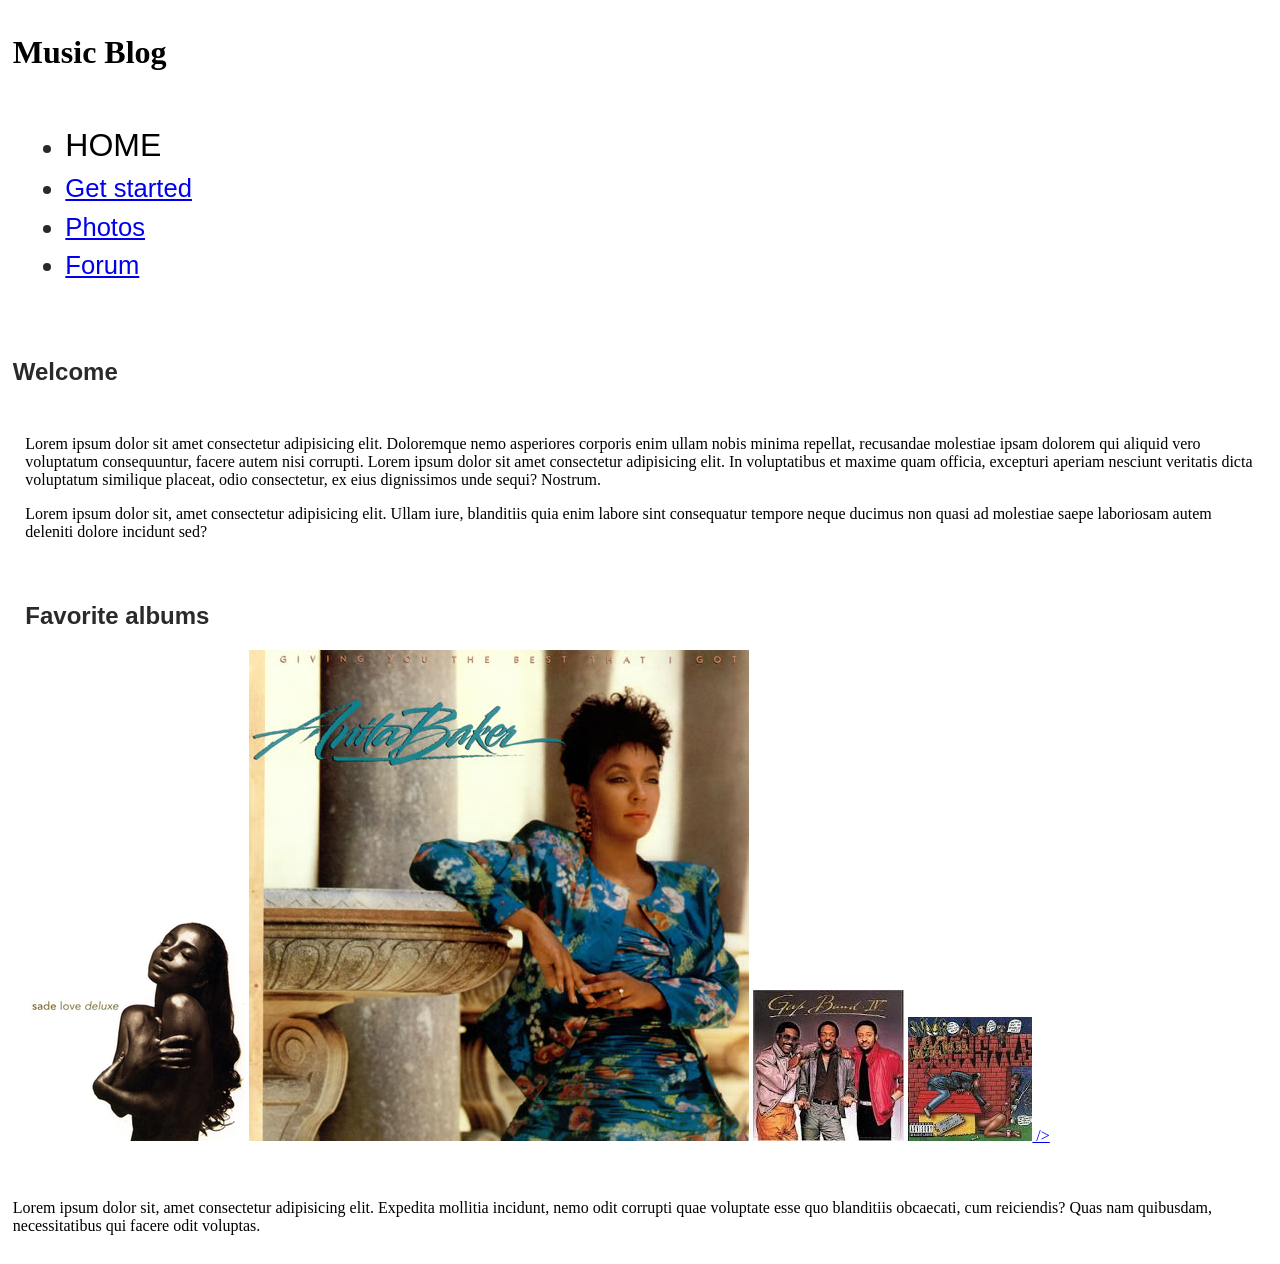
<file: musicBlog/index.html>
<!DOCTYPE html>
<html lang="en">
<head>
    <meta charset="UTF-8">
    <meta name="viewport" content="width=device-width>, initial-scale=1.0">
    <link rel="stylesheet" href="style.css" />
    <title>Document</title>
</head>
<body>
    <header>
        <h1>Music Blog</h1>

        <nav>
            <ul>
                <li><span>Home</span></li>        
                <li><a href="#">Get started</a></li>
                <li><a href="#">Photos</a></li>
                <li><a href="#">Forum</a></li>
            </ul>
        </nav>
    </header>

    <section>
        <H2>Welcome</H2>
        <main>
            <Article>
                <p>
                    Lorem ipsum dolor sit amet consectetur adipisicing elit. Doloremque nemo asperiores corporis enim ullam nobis minima repellat, recusandae molestiae ipsam dolorem qui aliquid vero voluptatum consequuntur, facere autem nisi corrupti. Lorem ipsum dolor sit amet consectetur adipisicing elit. In voluptatibus et maxime quam officia, excepturi aperiam nesciunt veritatis dicta voluptatum similique placeat, odio consectetur, ex eius dignissimos unde sequi? Nostrum.
                </p>
                

                <p>
                    Lorem ipsum dolor sit, amet consectetur adipisicing elit. Ullam iure, blanditiis quia enim labore sint consequatur tempore neque ducimus non quasi ad molestiae saepe laboriosam autem deleniti dolore incidunt sed?
                </p>
            </article>

            <aside>
                <h2>Favorite albums</h2>

                <a href="./assets/220px-Sade_-_Love_Deluxe.png"><img src="./assets/220px-Sade_-_Love_Deluxe.png" alt="Sade_-_Love-deluxe"></a>
                <a href="./assets/ANITA_BAKER_GIVING+YOU+THE+BEST+THAT+I+GOT-240852.jpg"><img src="./assets/ANITA_BAKER_GIVING+YOU+THE+BEST+THAT+I+GOT-240852.jpg" alt="ANITA_BAKER_GIVING"></a>
                <a href="./assets/The_Gap_Band.jpg"><img src="./assets/The_Gap_Band.jpg" alt="The_Gap_Band"></a>
                <a href="./assets/Snopp_Dog.jpg"><img src="./assets/Snopp_Dog.jpg" alt="Snopp_Dog">
               /></a>
            </aside>
        </main>
    </section>

    <Footer>
        <p>Lorem ipsum dolor sit, amet consectetur adipisicing elit. Expedita mollitia incidunt, nemo odit corrupti quae voluptate esse quo blanditiis obcaecati, cum reiciendis? Quas nam quibusdam, necessitatibus qui facere odit voluptas.</p>
    </Footer>
</body>
</html>
</file>
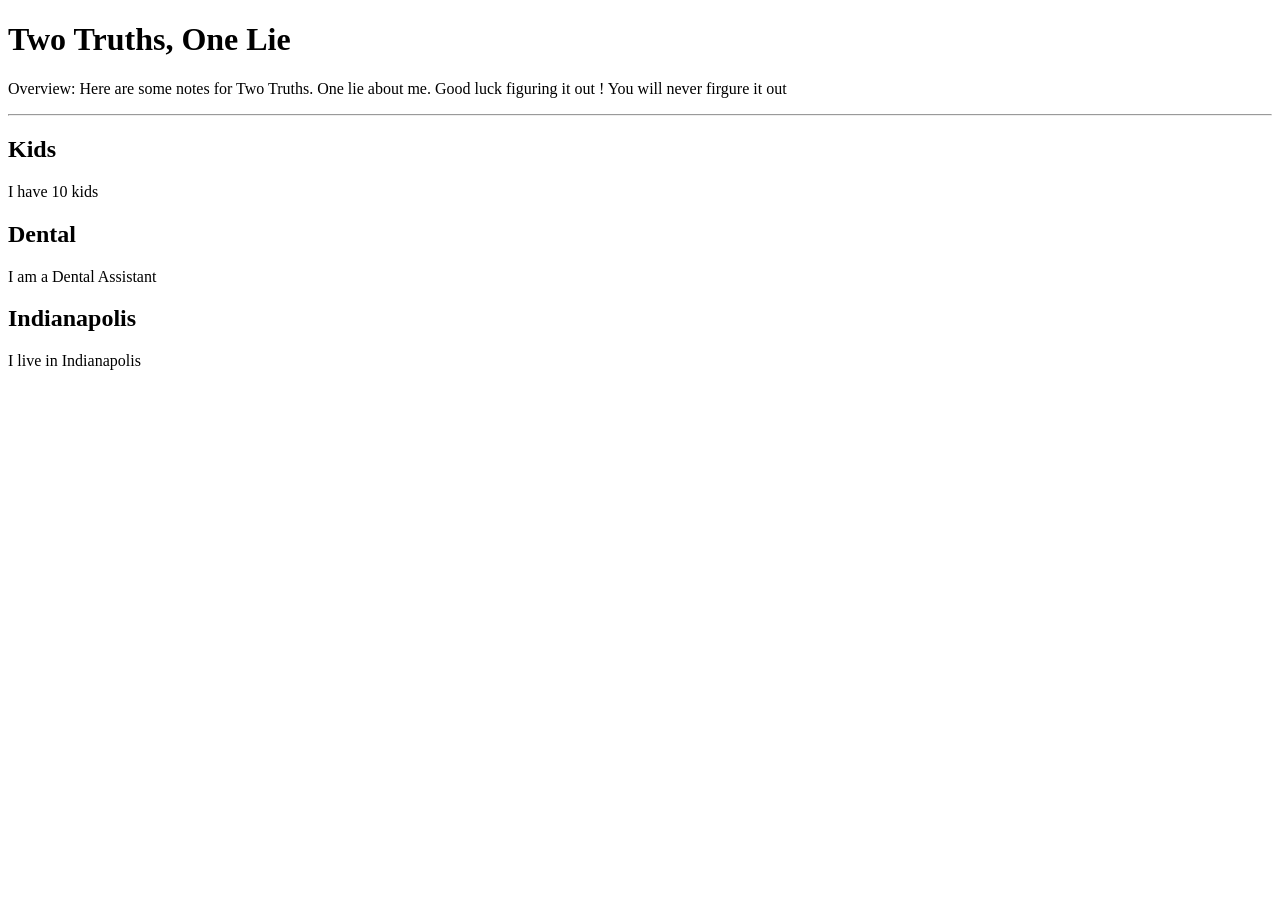
<file: 1-HTML-Basics/02-hp-tags.html>
<!DOCTYPE html>
<html lang="en">
<head>
    <meta charset="UTF-8">
    <meta name="viewport" content="width=device-width, initial-scale=1.0">
    <title>Two Truths, One Lie</title>
</head>
<body>
    <h1>Two Truths, One Lie </h1>
    <p>Overview: Here are some notes for Two Truths. One lie about me.
        Good luck figuring it out ! You will never firgure it out 
    </p>
    <hr />
    <h2>Kids</h2>
    <p> I have 10 kids </p>
    <h2>Dental</h2>
    <p>I am a Dental Assistant</p>
    <H2>Indianapolis</H2>
    <P>I live in Indianapolis</P>
</body>
</html>
</file>
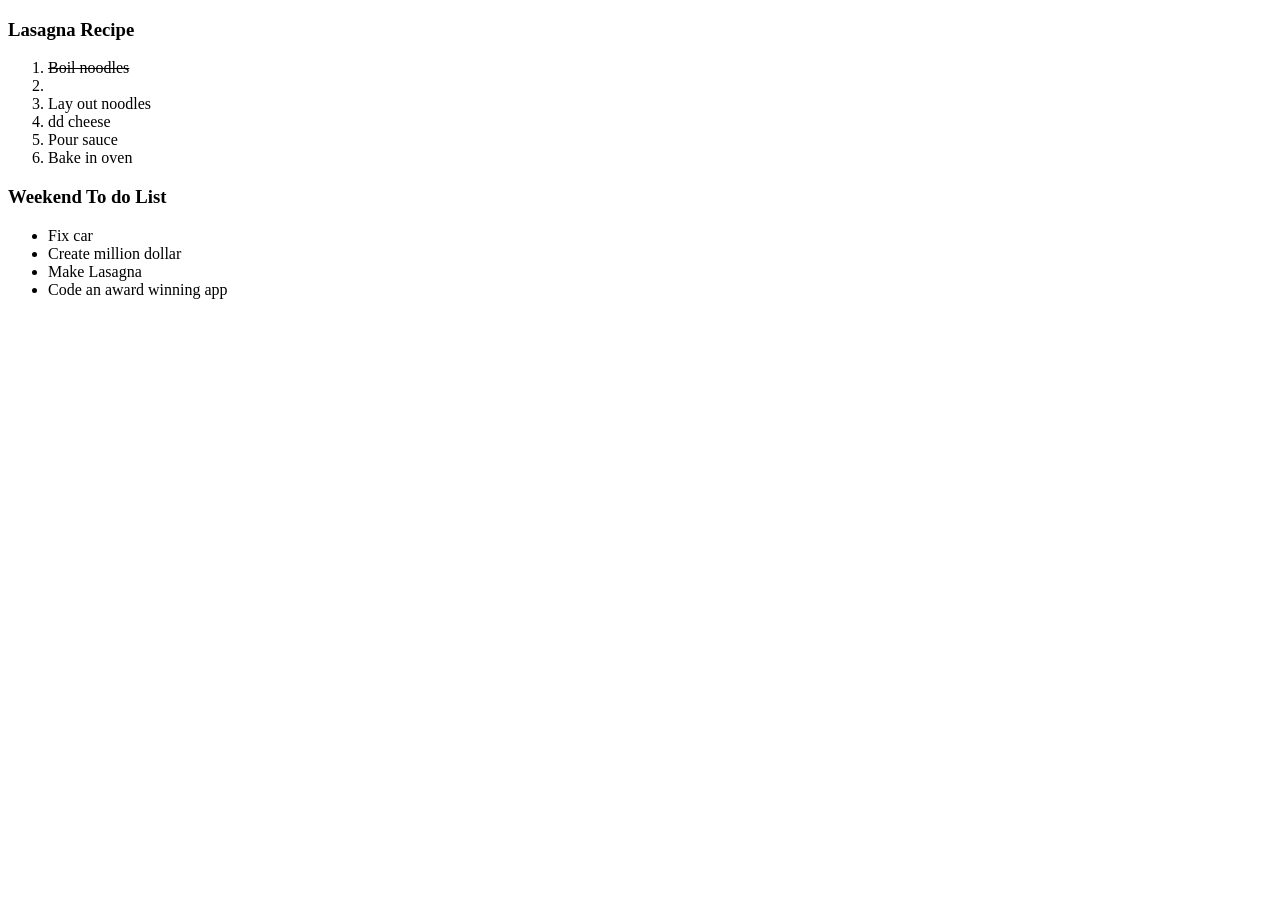
<file: 1-HTML-Basics/03-lists.html>
<!DOCTYPE html>
<html lang="en">
<head>
    <meta charset="UTF-8">
    <meta name="viewport" content="width=<device-width>, initial-scale=1.0">
    <title>Document</title>
</head>
<body>
    <h3> Lasagna Recipe</h3>
    <ol>
        <li><strike>Boil noodles</strike></li>
        <li Make suace</li>
            <li>Lay out noodles</li>
            <Li>dd cheese</li>
            <li>Pour sauce</li>
            <LI>Bake in oven</LI>
    </ol>
    <h3>Weekend To do List </h3>
    <ul><li<Clean garage<li>
        <LI>Fix car</LI>
        <LI>Create million dollar</LI>
        <LI>Make Lasagna</LI>
        <LI>Code an award winning app</LI>
    </ul>
</body>
</html>
</file>
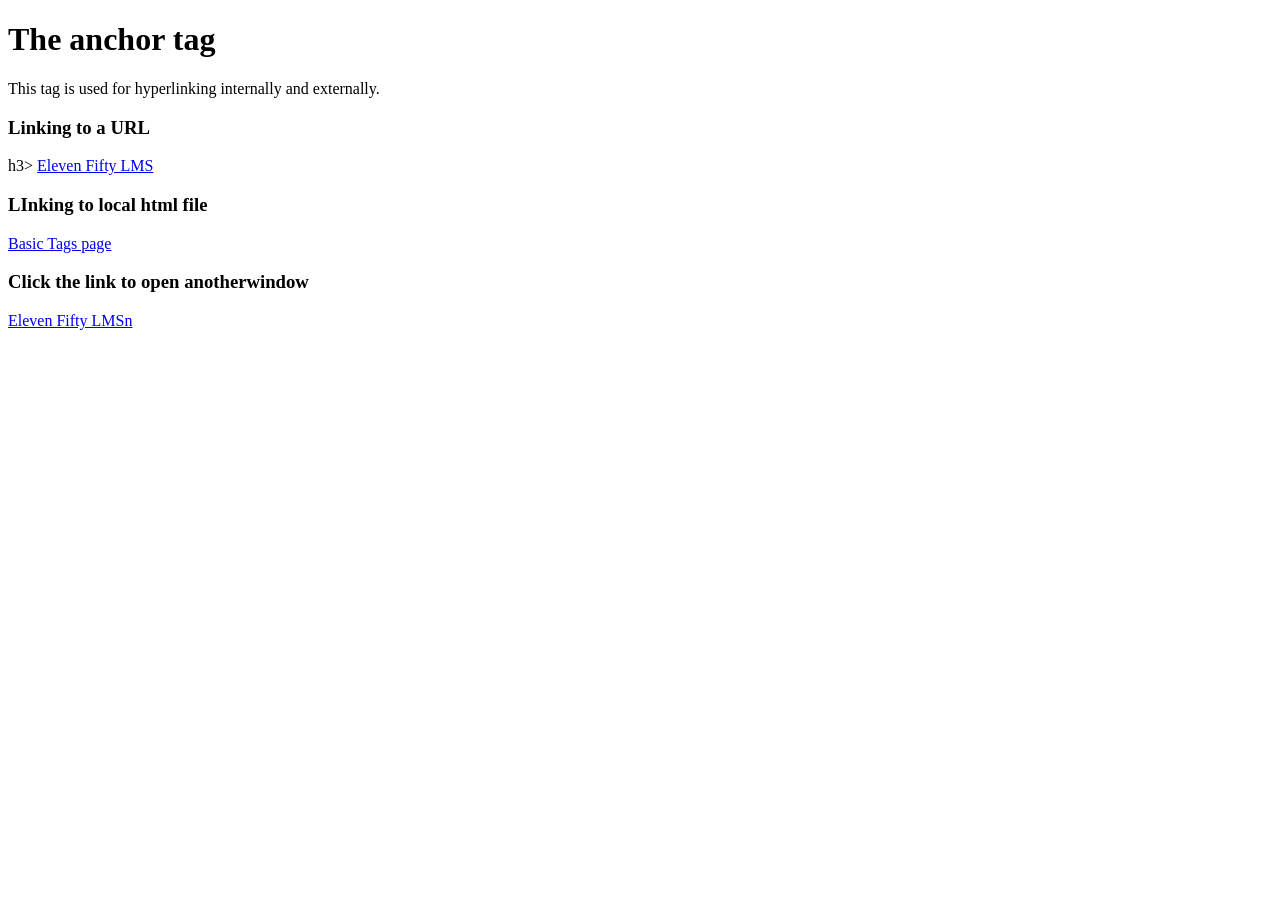
<file: 1-HTML-Basics/04-links.html>
<!DOCTYPE html>
<html lang="en">
<head>
    <meta charset="UTF-8">
    <meta name="viewport" content="width=<device-width>, initial-scale=1.0">
    <title>Document</title>
</head>
<body>
    <H1>The anchor tag</H1>
    <P> This tag is used for hyperlinking internally and externally.
         <h3> Linking to a URL</h3>h3>
        <a href="HTTPS://elevenfifty.instructure.com/login/canvas">Eleven Fifty LMS</a>
        <h3>LInking to local html file</h3>
        <a href="01-basic-tags.html">Basic Tags page</a>
        <h3>Click the link to open anotherwindow</h3>
        <a href="https://elevenfifty.instructure.com/login/canvas"target="blank">Eleven Fifty LMSn
        </a>
</body>
</html>
</file>
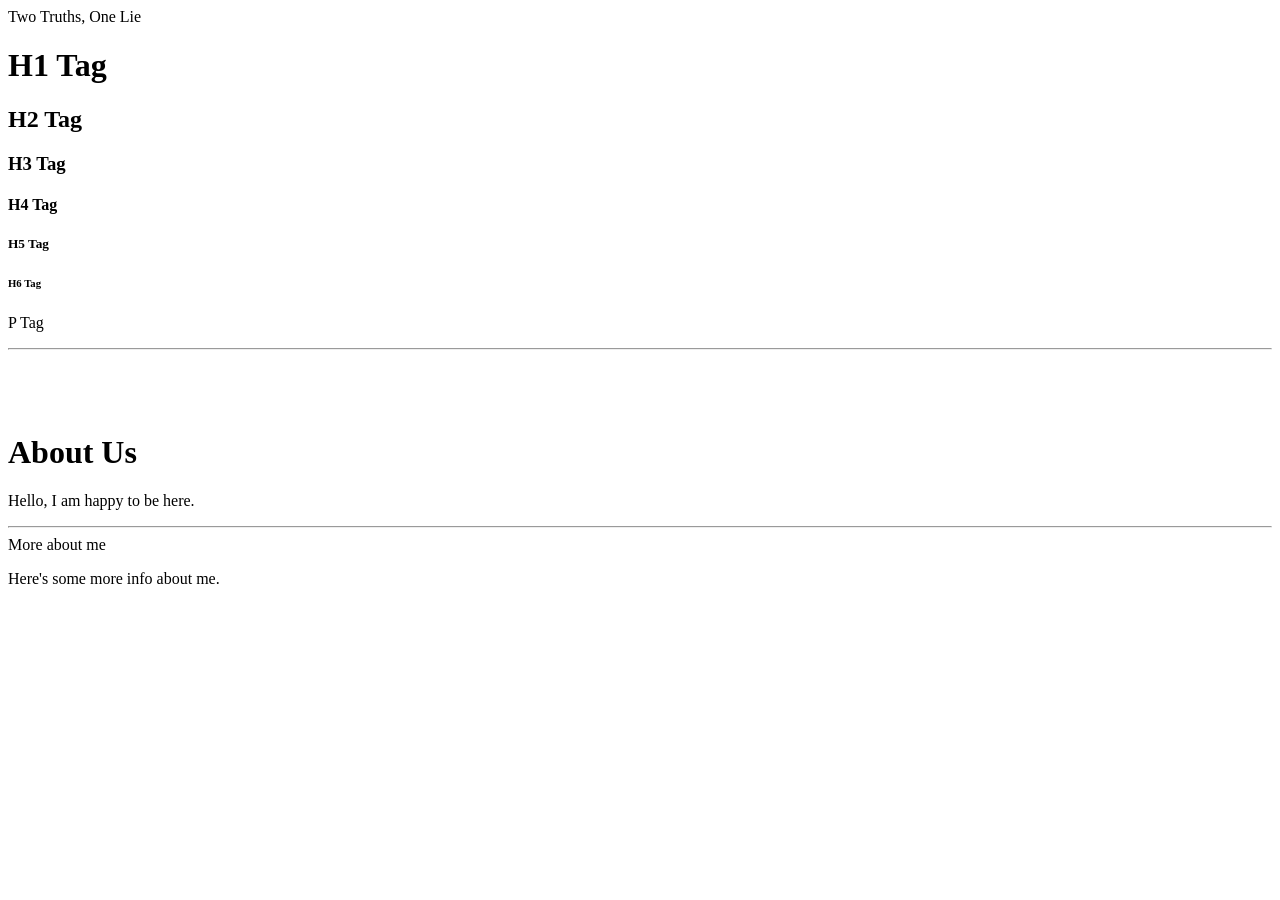
<file: 1-HTML-Basics/05-images.html>
<!DOCTYPE html>
<html>
<head
    <title> Two Truths, One Lie</title>
</head>
<body>

    <h1>H1 Tag</h1>
    <h2>H2 Tag</h2>
    <h3>H3 Tag</h3>
    <h4>H4 Tag</h4>
    <h5>H5 Tag</h5>
    <h6>H6 Tag</H6>
    
        <p>P Tag</p>
        <hr />
        <br /> 
        <br />
        <br />
        
        <h1>About Us</h1>
        <p> Hello, I am happy to be here.</p>
        <hr />
        <hr!>More about me</h1>
        <p> Here's some more info about me.</p>  
</body>
 </html>
</file>
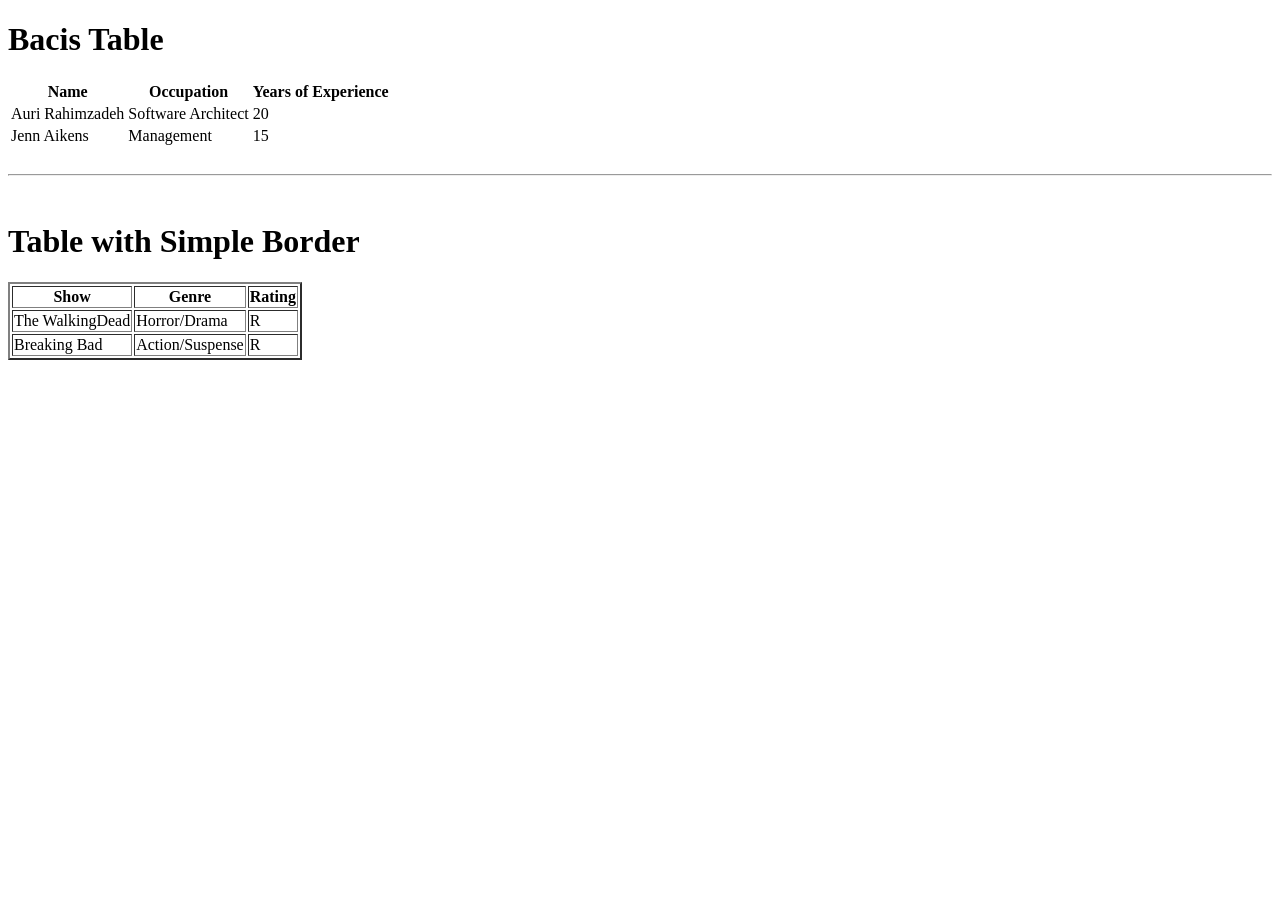
<file: 1-HTML-Basics/06-tables.html>
<!DOCTYPE html>
<html>
    <Head>
        <title>Tables</title>
    </Head>
    <BODY>
        <h1>Bacis Table</h1>
        <table>
            <tr>
                <th>Name</th>
                <th>Occupation</th>
                <th>Years of Experience</th>
            </tr>
            <tr>
                <td>Auri Rahimzadeh</td>
                <td>Software Architect</td>
                <td>20</td>
            </tr>
           <tr> 
               <td>Jenn Aikens</td>
               <td>Management</td>
               <td>15</td>
        </table>

        <br>
        <hr>
        <br>
        <h1>Table with Simple Border</h1>
        <table border="2">
            <tr>
                <th>Show</th>
                <th>Genre</th>
                <th>Rating</th>
            </tr>
            <tr>
                <td>The WalkingDead</td>
                <td>Horror/Drama</td>
                <td>R</td>
            </tr>   
            <tr>
                    <td>Breaking Bad</td>
                    <td>Action/Suspense</td>
                    <td>R</td>
            </tr>
        </table>
 </BODY>
</html>
</file>
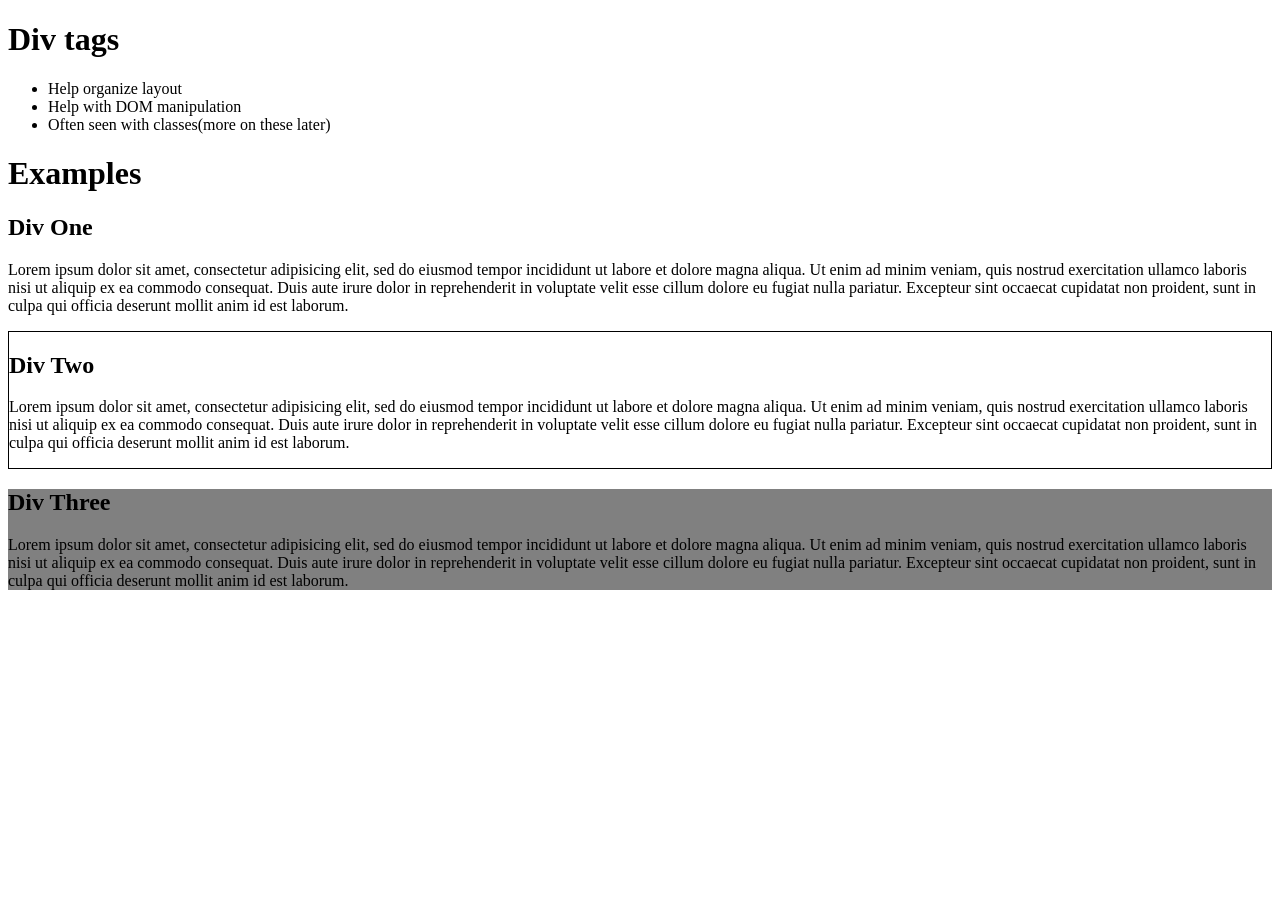
<file: 1-HTML-Basics/07-divs.html>
<!DOCTYPE html>
<html>
<head>
    <title>divs</title>
</head>
<body>
    <h1>Div tags</h1>
    <ul>
        <li>Help organize layout</li>
        <li>Help with DOM manipulation</li>
        <li>Often seen with classes(more on these later)</li>
    </ul>

    <h1>Examples</h1>
    <div class="div-one">
        <h2>Div One</h2>
        <p>Lorem ipsum dolor sit amet, consectetur adipisicing elit, sed do eiusmod
        tempor incididunt ut labore et dolore magna aliqua. Ut enim ad minim veniam,
        quis nostrud exercitation ullamco laboris nisi ut aliquip ex ea commodo
        consequat. Duis aute irure dolor in reprehenderit in voluptate velit esse
        cillum dolore eu fugiat nulla pariatur. Excepteur sint occaecat cupidatat non
        proident, sunt in culpa qui officia deserunt mollit anim id est laborum.</p>
    </div>

    <div class="div-two" style="border:1px solid black">
        <h2>Div Two</h2>
        <p>Lorem ipsum dolor sit amet, consectetur adipisicing elit, sed do eiusmod
        tempor incididunt ut labore et dolore magna aliqua. Ut enim ad minim veniam,
        quis nostrud exercitation ullamco laboris nisi ut aliquip ex ea commodo
        consequat. Duis aute irure dolor in reprehenderit in voluptate velit esse
        cillum dolore eu fugiat nulla pariatur. Excepteur sint occaecat cupidatat non
        proident, sunt in culpa qui officia deserunt mollit anim id est laborum.</p>
    </div>

    <div class="div-three" style="background-color: gray">
        <h2>Div Three</h2>
        <p>Lorem ipsum dolor sit amet, consectetur adipisicing elit, sed do eiusmod
        tempor incididunt ut labore et dolore magna aliqua. Ut enim ad minim veniam,
        quis nostrud exercitation ullamco laboris nisi ut aliquip ex ea commodo
        consequat. Duis aute irure dolor in reprehenderit in voluptate velit esse
        cillum dolore eu fugiat nulla pariatur. Excepteur sint occaecat cupidatat non
        proident, sunt in culpa qui officia deserunt mollit anim id est laborum.</p>
    </div>
</body>
</html>
</file>
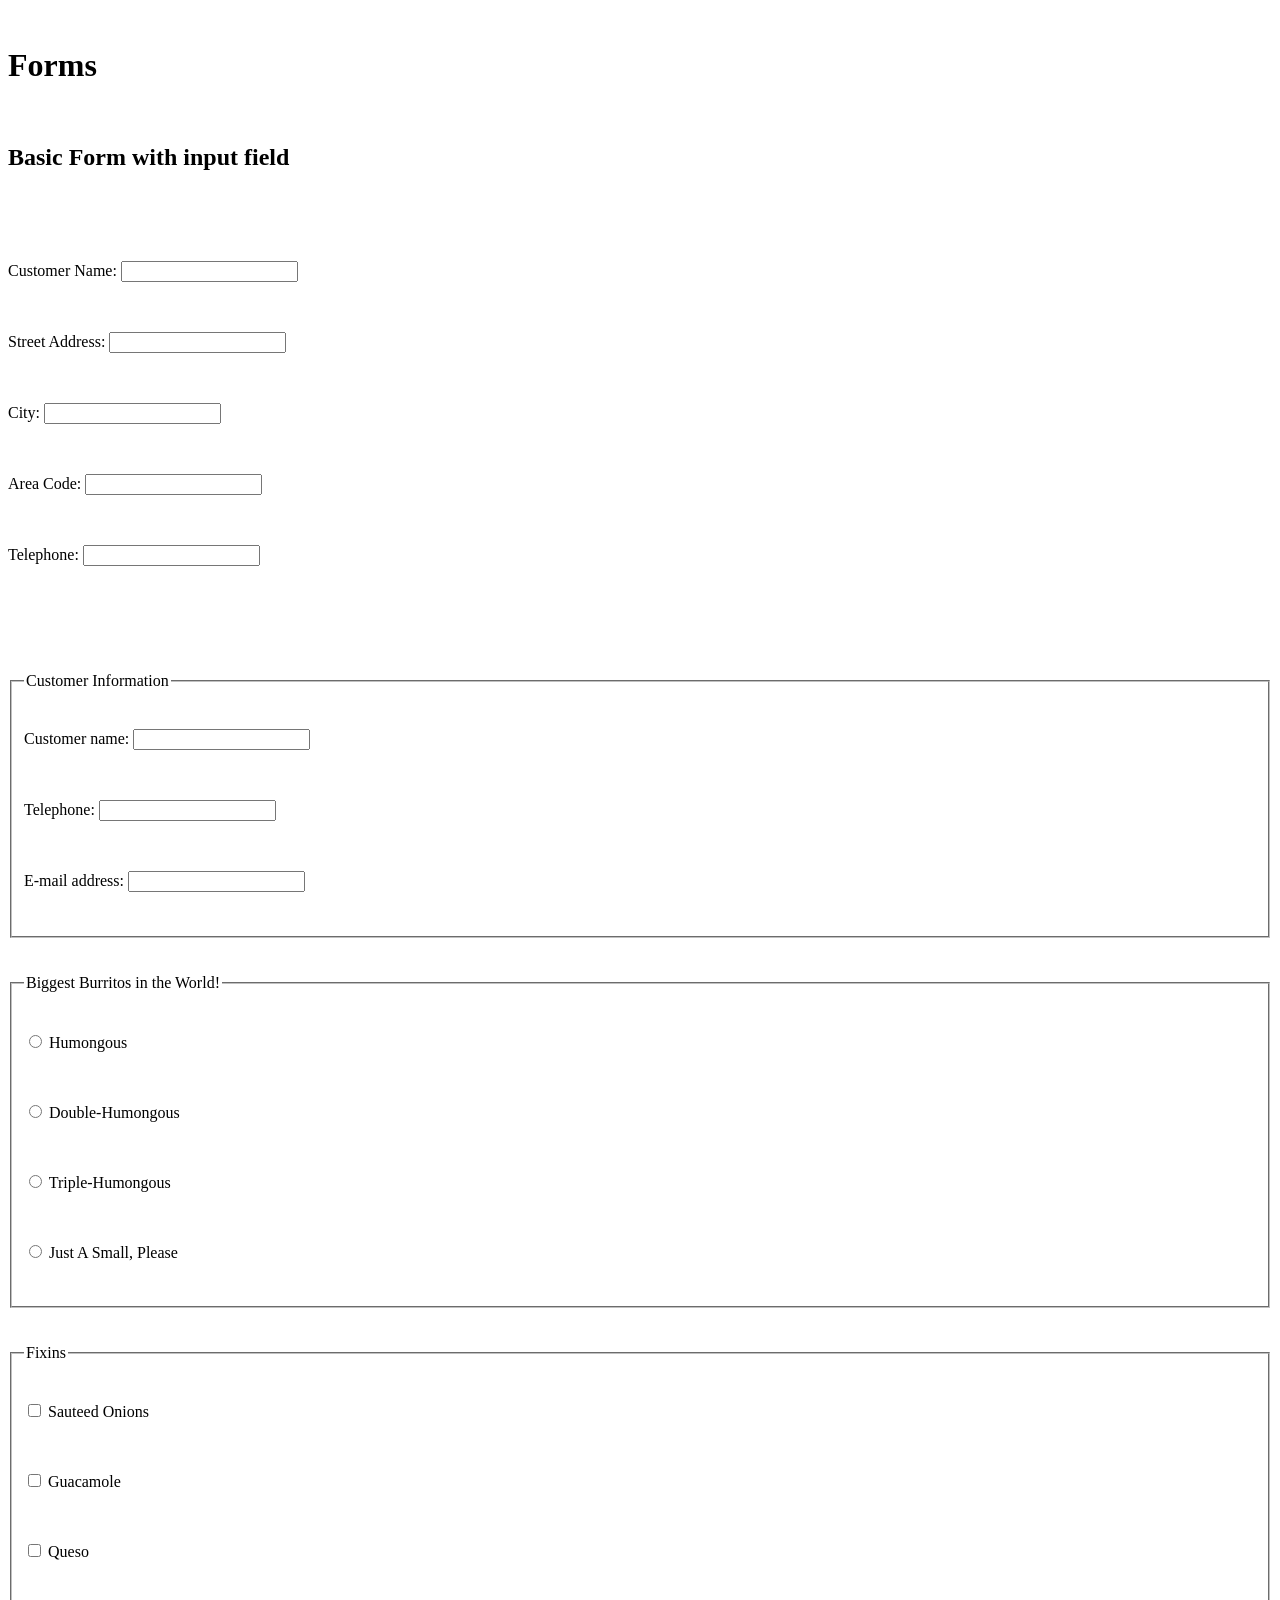
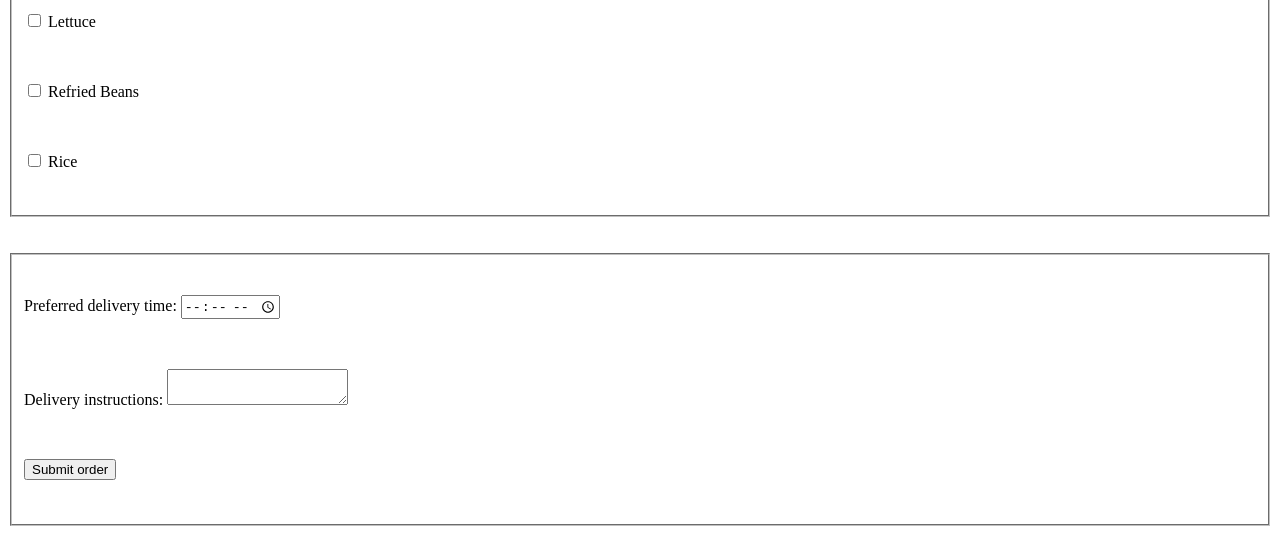
<file: 1-HTML-Basics/09-forms.html>
<!DOCTYPE html>
<html>
<head>
  <title>Forms</title>
</head>
<body>
  <h1>Forms</h1>

  <h2>Basic Form with input field</h2>
  <div class="form-one">
    <form>
      <p><label>Customer Name: <input></label></p>
      <p><label>Street Address: <input></label></p>
      <p><label>City: <input></label></p>
      <p><label>Area Code: <input></label></p>
      <p><label>Telephone: <input></label></p>
    </form>
  </div>

  <br />

  <form>
    <fieldset>
      <legend> Customer Information </legend>
      <p><label>Customer name: <input></label></p>
      <p><label>Telephone: <input type=tel></label></p>
      <p><label>E-mail address: <input type=email></label></p>
    </fieldset>
    <br />
    <fieldset>
      <legend>Biggest Burritos in the World!</legend>
      <p><input type="radio" name="size" id="size0" /><label for="size0"> Humongous </label></p>
      <p><input type="radio" name="size" id="size1" /><label for="size1"> Double-Humongous</label></p>
      <p><input type="radio" name="size" id="size2" /><label for="size2"> Triple-Humongous</label></p>
      <p><input type="radio" name="size" id="size3" /><label for="size3"> Just A Small, Please</label></p>
    </fieldset>
    <br />
    <fieldset>
      <legend>Fixins</legend>
      <p><input type="checkbox" name="fixins" id="onions"><label for="onions"> Sauteed Onions </label></p>
      <p><input type="checkbox" name="fixins" id="guacamole"><label for="guacamole"> Guacamole </label></p>
      <p><input type="checkbox" name="fixins" id="queso"><label for="queso"> Queso </label></p>
      <p><input type="checkbox" name="fixins" id="lettuce"><label for="lettuce"> Lettuce </label></p>
      <p><input type="checkbox" name="fixins" id="beans"><label for="beans"> Refried Beans </label></p>
      <p><input type="checkbox" name="fixins" id="rice"><label for="rice"> Rice </label></p>
    </fieldset>
    <br />
    <fieldset>
      <p>Preferred delivery time: <input type=time min="11:00" max="21:00" step="900"></p>
      <p>Delivery instructions: <textarea></textarea></p>
      <p><button>Submit order</button></p>
    </fieldset>
  </form>
</body>
</html>
</file>
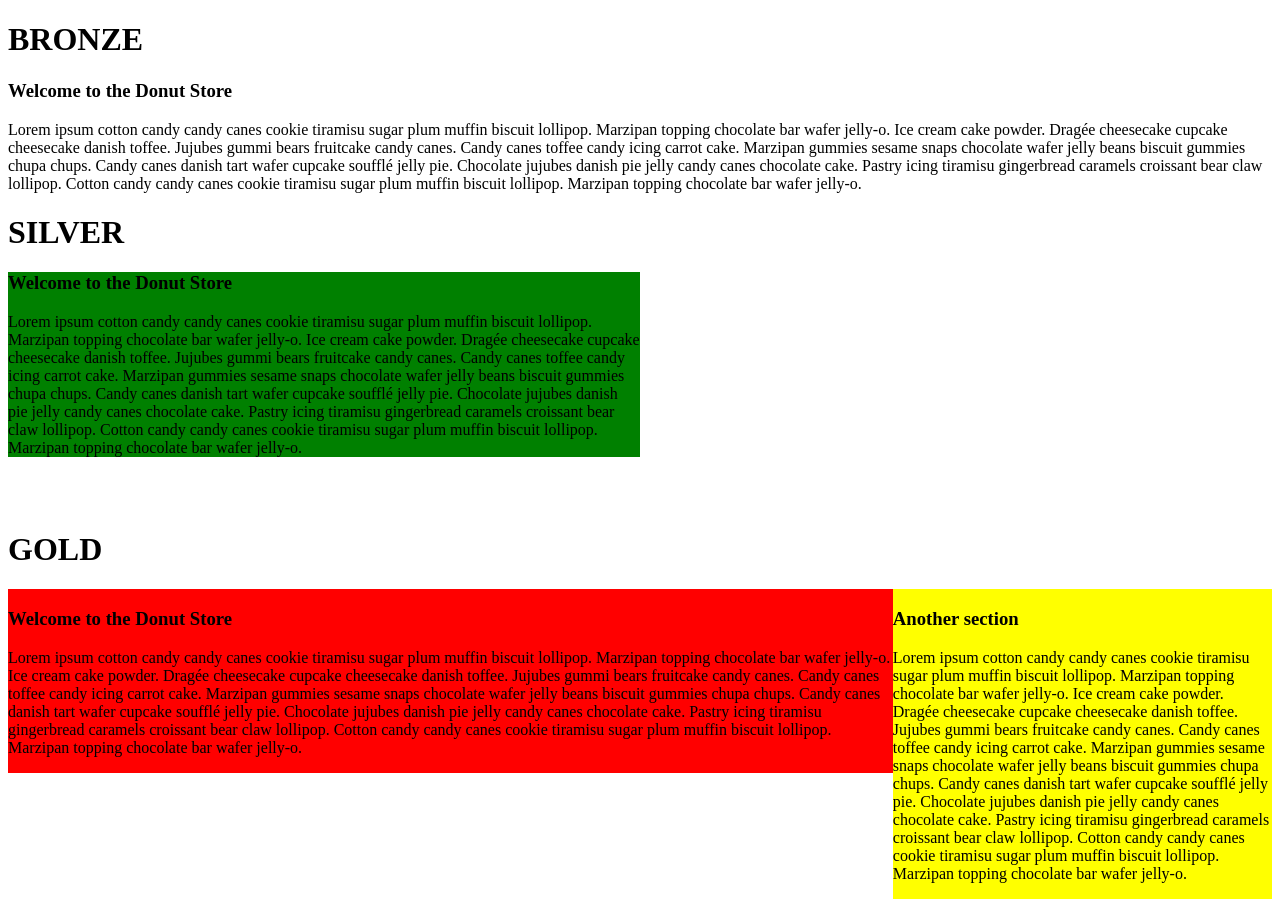
<file: 1-HTML-Basics/10-sections.html>
<!DOCTYPE html>
<html>
    <head>
        <title>Sections</title>
    </head>
    <body>

        <h1>BRONZE</h1>
        <section>
            <h3>Welcome to the Donut Store</h3>
                <p>
                Lorem ipsum cotton candy candy canes cookie tiramisu sugar plum muffin biscuit lollipop. Marzipan topping chocolate bar wafer jelly-o. Ice cream cake powder.
                Dragée cheesecake cupcake cheesecake danish toffee. Jujubes gummi bears fruitcake candy canes. Candy canes toffee candy icing carrot cake. Marzipan gummies sesame snaps chocolate wafer jelly beans biscuit gummies chupa chups.
                Candy canes danish tart wafer cupcake soufflé jelly pie. Chocolate jujubes danish pie jelly candy canes chocolate cake. Pastry icing tiramisu gingerbread caramels croissant bear claw lollipop.
                Cotton candy candy canes cookie tiramisu sugar plum muffin biscuit lollipop. Marzipan topping chocolate bar wafer jelly-o. 
                </p>
        </section>

        <h1>SILVER</h1>
        <section style="width:50%; background-color: green;">
            <h3>Welcome to the Donut Store</h3>
                <p>
                Lorem ipsum cotton candy candy canes cookie tiramisu sugar plum muffin biscuit lollipop. Marzipan topping chocolate bar wafer jelly-o. Ice cream cake powder.
                Dragée cheesecake cupcake cheesecake danish toffee. Jujubes gummi bears fruitcake candy canes. Candy canes toffee candy icing carrot cake. Marzipan gummies sesame snaps chocolate wafer jelly beans biscuit gummies chupa chups.
                Candy canes danish tart wafer cupcake soufflé jelly pie. Chocolate jujubes danish pie jelly candy canes chocolate cake. Pastry icing tiramisu gingerbread caramels croissant bear claw lollipop.
                Cotton candy candy canes cookie tiramisu sugar plum muffin biscuit lollipop. Marzipan topping chocolate bar wafer jelly-o. 
                </p>
        </section>

        <br>
        <br>

        <h1>GOLD</h1>
        <section>
            <section style="width:70%; float: left; background-color: red;">
                <h3>Welcome to the Donut Store</h3>
                    <p>
                    Lorem ipsum cotton candy candy canes cookie tiramisu sugar plum muffin biscuit lollipop. Marzipan topping chocolate bar wafer jelly-o. Ice cream cake powder.
                    Dragée cheesecake cupcake cheesecake danish toffee. Jujubes gummi bears fruitcake candy canes. Candy canes toffee candy icing carrot cake. Marzipan gummies sesame snaps chocolate wafer jelly beans biscuit gummies chupa chups.
                    Candy canes danish tart wafer cupcake soufflé jelly pie. Chocolate jujubes danish pie jelly candy canes chocolate cake. Pastry icing tiramisu gingerbread caramels croissant bear claw lollipop.
                    Cotton candy candy canes cookie tiramisu sugar plum muffin biscuit lollipop. Marzipan topping chocolate bar wafer jelly-o. 
                    </p>
            </section>
            <section style="width:30%; float: right; background-color: yellow;">
                <h3>Another section</h3>
                    <p>
                    Lorem ipsum cotton candy candy canes cookie tiramisu sugar plum muffin biscuit lollipop. Marzipan topping chocolate bar wafer jelly-o. Ice cream cake powder.
                    Dragée cheesecake cupcake cheesecake danish toffee. Jujubes gummi bears fruitcake candy canes. Candy canes toffee candy icing carrot cake. Marzipan gummies sesame snaps chocolate wafer jelly beans biscuit gummies chupa chups.
                    Candy canes danish tart wafer cupcake soufflé jelly pie. Chocolate jujubes danish pie jelly candy canes chocolate cake. Pastry icing tiramisu gingerbread caramels croissant bear claw lollipop.
                    Cotton candy candy canes cookie tiramisu sugar plum muffin biscuit lollipop. Marzipan topping chocolate bar wafer jelly-o. 
                    </p>
            </section>
        </section>
    </body>
</html>
</file>
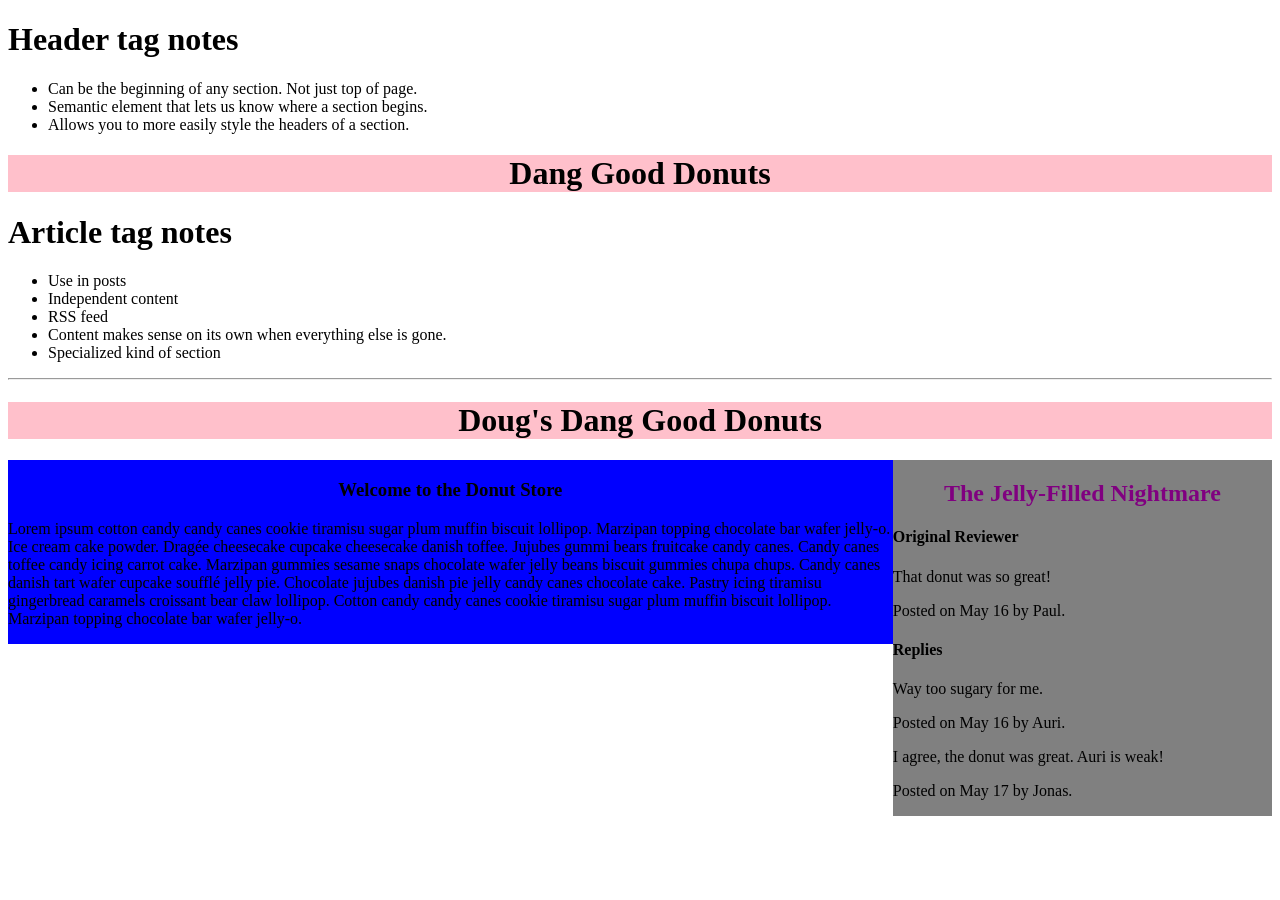
<file: 1-HTML-Basics/11-articles-headers.html>
<!DOCTYPE html>
<html>
<head>
    <title>Articles and Headers</title>
</head>
<body>

<h1>Header tag notes</h1>
<ul>
  <li>Can be the beginning of any section. Not just top of page.</li>
  <li>Semantic element that lets us know where a section begins.</li>
  <li>Allows you to more easily style the headers of a section.</li>
</ul>

<header style="width:100%; text-align:center; background-color:pink;">
  <h1>Dang Good Donuts</h1>
</header>


<h1>Article tag notes</h1>
<ul>
    <li>Use in posts</li>
    <li>Independent content</li>
    <li>RSS feed</li>
    <li>Content makes sense on its own when everything else is gone.</li>
    <li>Specialized kind of section</li>
</ul>


<hr>

<header style="width:100%; text-align:center; background-color:pink;">
  <h1>Doug's Dang Good Donuts</h1>
</header>

<section style="width:70%; float: left; background-color: blue;">
        <header style="text-align:center;">
        <h3>Welcome to the Donut Store</h3>
        </header>
          <p>
          Lorem ipsum cotton candy candy canes cookie tiramisu sugar plum muffin biscuit lollipop. Marzipan topping chocolate bar wafer jelly-o. Ice cream cake powder.
          Dragée cheesecake cupcake cheesecake danish toffee. Jujubes gummi bears fruitcake candy canes. Candy canes toffee candy icing carrot cake. Marzipan gummies sesame snaps chocolate wafer jelly beans biscuit gummies chupa chups.
          Candy canes danish tart wafer cupcake soufflé jelly pie. Chocolate jujubes danish pie jelly candy canes chocolate cake. Pastry icing tiramisu gingerbread caramels croissant bear claw lollipop.
          Cotton candy candy canes cookie tiramisu sugar plum muffin biscuit lollipop. Marzipan topping chocolate bar wafer jelly-o. 
          </p>
</section>

<article style="width: 30%; float: right; background-color: gray;">
      <header style="text-align:center; color: purple;">
          <h2>The Jelly-Filled Nightmare</h2>
      </header>
      <section>
          <h4>Original Reviewer</h4>
              <p>That donut was so great!</p>
              <p>Posted on <time datetime="2015-05-15 19:00">May 16</time> by Paul.</p>
          <h4>Replies</h4>
              <p>Way too sugary for me.</p>
              <p>Posted on <time datetime="2015-05-16 19:00">May 16</time> by Auri.</p>
              <p>I agree, the donut was great. Auri is weak!</p>
              <p>Posted on <time datetime="2015-05-17 19:00">May 17</time> by Jonas.</p>
      </section>
</article>

</body>
</html>
</file>
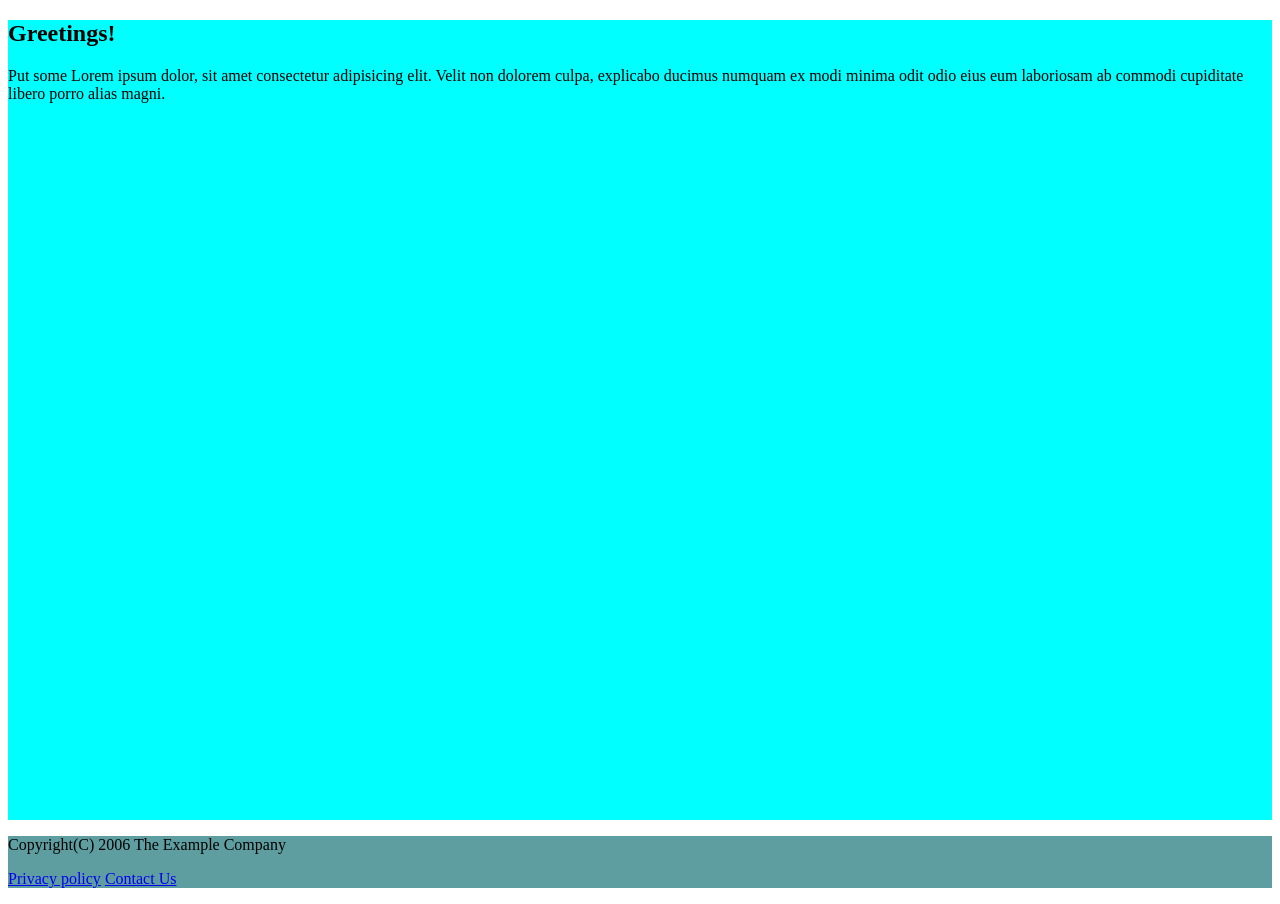
<file: 1-HTML-Basics/12-footers.html>
<!DOCTYPE html>
<html>
        <head>
    <title>footer</title>

    </head>
    <body>
        <section style="background-color: aqua; Height:800px;">
        <h1>Greetings!</h1>
        <span> Put some Lorem ipsum dolor, sit amet consectetur adipisicing elit. Velit non dolorem culpa, explicabo ducimus numquam ex modi minima odit odio eius eum laboriosam ab commodi cupiditate libero porro alias magni.</span>
    
    </section>
    <footer style="background-color: cadetblue;">
        <p>Copyright(C) 2006 The Example Company</p>
        <p><a href="about. html"><About</a>
        <a href="policy.html">Privacy policy</a>
        <a href="contact.html"> Contact Us</a></p>
    </footer>
 </body>
 </html>
</file>
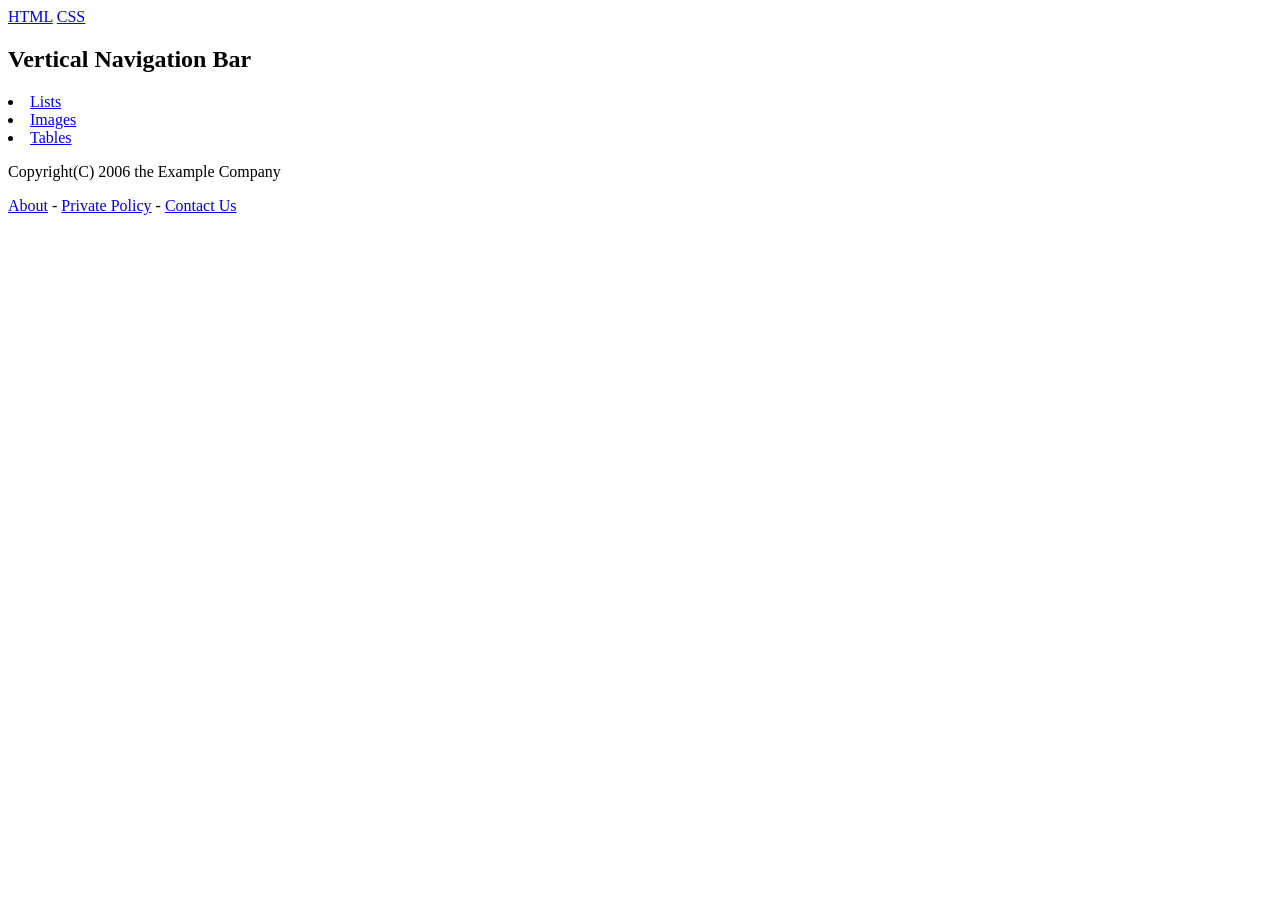
<file: 1-HTML-Basics/13-navs.html>
<!DOCTYPE html>
<html>
<head>
        <title>Nav</titLe>
</head>
<body>
        <div>
            <nav>
                <a href="/1-HTML-Basics/">HTML</a>
                <a href="/2-CSS-Basics/">CSS</a>
            </nav>
        </div>

        <Nav>
           <H1>Vertical Navigation Bar</H1>
           </u1>
                <Li><a href="03_list.html">Lists</a></Li>
                <LI><a href="05-images.html">Images</a></LI>
                <LI><a href="06-Tables.html">Tables</a></LI>
            </u1>
     </Nav>
             <footer> 
            <p>Copyright(C) 2006 the Example Company</p>
            <P><a href="about.html">About</a> -
                <a href="policy.html">Private Policy</a> -
                <A href="contact.html">Contact Us</A></P>
        </footer>
    </body>
</html>
</file>
<file: musicBlog/style.css>
html, body {
    margin: 0;
    padding: 0;
}
​
html {
    font-size: 10px;
    /* background-color: #a9a9a9; */
    background: linear-gradient(133deg, rgba(235, 217, 181, 1) 0%, rgba(236, 105, 165, 1) 50%, rgba(89, 232, 247, 1) 100%);
}
​
body {
    width: 80vw;
    min-width: 800px;
    margin: 0 auto;
    height: 100vh;
}
​
/* TYPOGRAPHY */
​
h1, h2 {
    font-family: 'Raleway', sans-serif;
    color: #2a2a2a;
}
​
p, input, li {
    font-family: 'Roboto Condensed', sans-serif;
    color: #2a2a2a;
}
​
h1 {
    /* REMs are a way of setting font-sizes based on the font-size of the root HTML element. They also allow you to quickly scale an entire project by changing the root font-size */
    font-size: 4rem;
    text-align: center;
    text-shadow: 2px 2px 10px black;
}
​
h2 {
    font-size: 3rem;
    text-align: center;
}
​
p, li {
    font-size: 1.6rem;
    line-height: 1.5;
}
​
/* HEADER LAYOUT */
​
header {
    margin-bottom: 10px;
}
​
main, header, nav, article, aside, footer, section {
    background-color: rgba(255, 255, 255, 0.5);
    padding: 1%;
}
​
h1 {
    text-transform: uppercase;
}
​
nav {
    height: 50px;
}
​
nav ul {
    display: flex;
}
​
nav li {
    list-style-type: none;
    text-align: center;
    /* 
        The flex property is a shorthand property for the flex-grow, flex-shrink, and flex-basis properties. 
            - The flex-grow property specifies how much the item will grow relative to the rest of the flexible items inside the same container.
            - The flex-shrink property specifies how the item will shrink relative to the rest of the flexible items inside the same container.
            - The flex-basis property specifies the initial length of a flexible item.
    */
    flex: 1;
    /* nav li will take up 100% of the viewport */
}
​
nav a, nav span {
    font-size: 2rem;
    height: 3rem;
    text-transform: uppercase;
    text-decoration: none;
    color: black;
}
​
/* MAIN LAYOUT */
​
main {
    display: flex;
}
​
section, article {
    flex: 4;
    /* section and article will take up 80% of the viewport (4/(4+1)) */
}
​
​
aside {
    flex: 1;
    /* aside will take up 20% of the viewport (1/(1+4)) */
    margin-left: 10px;
    padding: 1%;
}html, body {
    margin: 0;
    padding: 0;
}
​
html {
    font-size: 10px;
    /* background-color: #a9a9a9; */
    background: linear-gradient(133deg, rgba(235, 217, 181, 1) 0%, rgba(236, 105, 165, 1) 50%, rgba(89, 232, 247, 1) 100%);
}
​
body {
    width: 80vw;
    min-width: 800px;
    margin: 0 auto;
    height: 100vh;
}
​
/* TYPOGRAPHY */
​
h1, h2 {
    font-family: 'Raleway', sans-serif;
    color: #2a2a2a;
}
​
p, input, li {
    font-family: 'Roboto Condensed', sans-serif;
    color: #2a2a2a;
}
​
h1 {
    /* REMs are a way of setting font-sizes based on the font-size of the root HTML element. They also allow you to quickly scale an entire project by changing the root font-size */
    font-size: 4rem;
    text-align: center;
    text-shadow: 2px 2px 10px black;
}
​
h2 {
    font-size: 3rem;
    text-align: center;
}
​
p, li {
    font-size: 1.6rem;
    line-height: 1.5;
}
​
/* HEADER LAYOUT */
​
header {
    margin-bottom: 10px;
}
​
main, header, nav, article, aside, footer, section {
    background-color: rgba(255, 255, 255, 0.5);
    padding: 1%;
}
​
h1 {
    text-transform: uppercase;
}
​
nav {
    height: 50px;
}
​
nav ul {
    display: flex;
}
​
nav li {
    list-style-type: none;
    text-align: center;
    /* 
        The flex property is a shorthand property for the flex-grow, flex-shrink, and flex-basis properties. 
            - The flex-grow property specifies how much the item will grow relative to the rest of the flexible items inside the same container.
            - The flex-shrink property specifies how the item will shrink relative to the rest of the flexible items inside the same container.
            - The flex-basis property specifies the initial length of a flexible item.
    */
    flex: 1;
    /* nav li will take up 100% of the viewport */
}
​
nav a, nav span {
    font-size: 2rem;
    height: 3rem;
    text-transform: uppercase;
    text-decoration: none;
    color: black;
}
​
/* MAIN LAYOUT */
​
main {
    display: flex;
}
​
section, article {
    flex: 4;
    /* section and article will take up 80% of the viewport (4/(4+1)) */
}
​
​
aside {
    flex: 1;
    /* aside will take up 20% of the viewport (1/(1+4)) */
    margin-left: 10px;
    padding: 1%;
}
​
​
aside a {
    float: left;
    width: 50%;
}
​
aside img {
    max-width: 100%;
}
​
footer {
    margin-top: 10px;

​
​
aside a {
    float: left;
    width: 50%;
}
​
aside img {
    max-width: 100%;
}
​
footer {
    margin-top: 10px;
}
</file>
